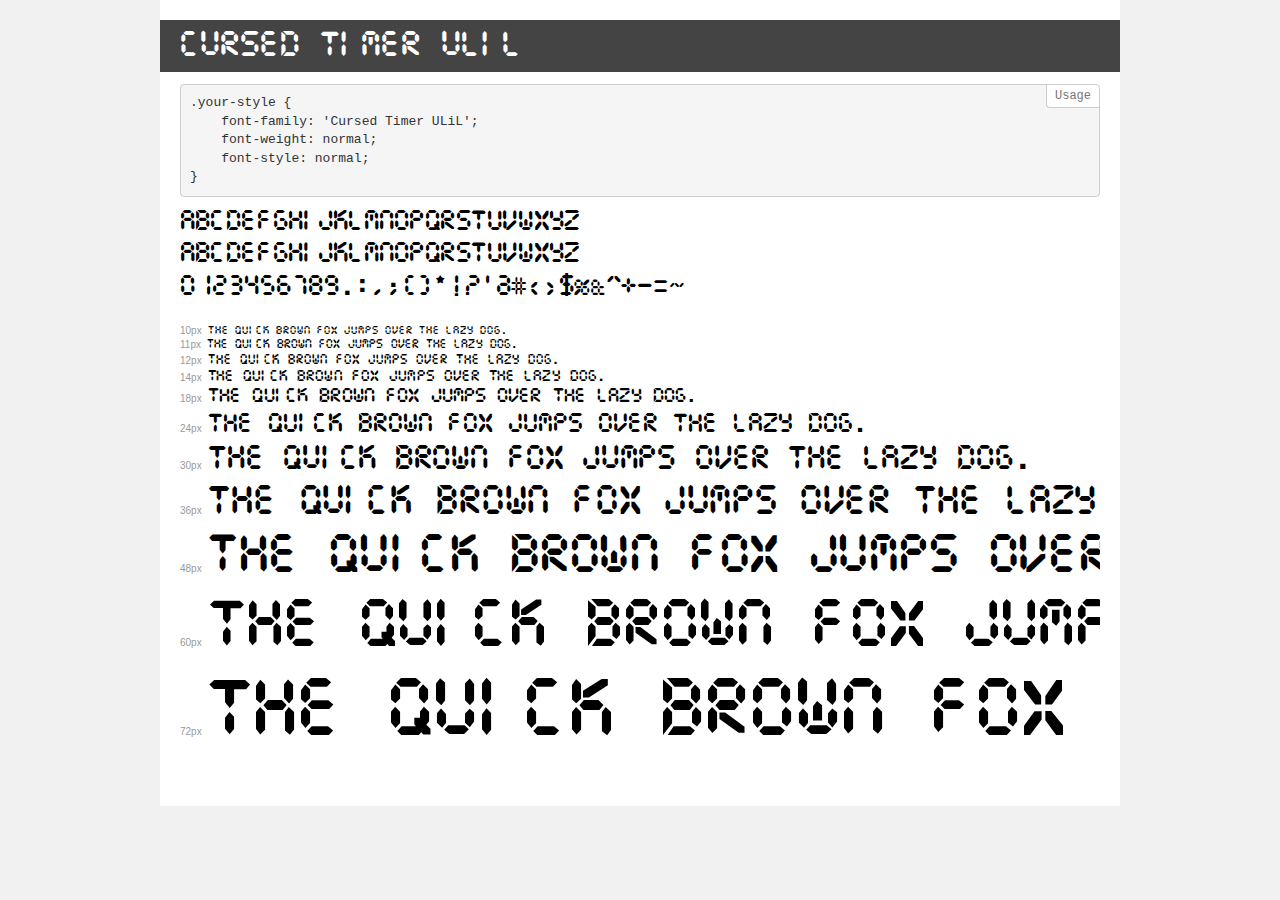
<file: demo.html>
<!DOCTYPE html>
<html>
<head>
    <meta charset="utf-8">
    <meta http-equiv="X-UA-Compatible" content="IE=edge">
    <meta name="viewport" content="width=device-width, initial-scale=1">
    <meta name="robots" content="noindex, noarchive">
    <meta name="format-detection" content="telephone=no">
    <title>Transfonter demo</title>
    <link href="stylesheet.css" rel="stylesheet">
    <style>
        /*
        http://meyerweb.com/eric/tools/css/reset/
        v2.0 | 20110126
        License: none (public domain)
        */
        html, body, div, span, applet, object, iframe,
        h1, h2, h3, h4, h5, h6, p, blockquote, pre,
        a, abbr, acronym, address, big, cite, code,
        del, dfn, em, img, ins, kbd, q, s, samp,
        small, strike, strong, sub, sup, tt, var,
        b, u, i, center,
        dl, dt, dd, ol, ul, li,
        fieldset, form, label, legend,
        table, caption, tbody, tfoot, thead, tr, th, td,
        article, aside, canvas, details, embed,
        figure, figcaption, footer, header, hgroup,
        menu, nav, output, ruby, section, summary,
        time, mark, audio, video {
            margin: 0;
            padding: 0;
            border: 0;
            font-size: 100%;
            font: inherit;
            vertical-align: baseline;
        }
        /* HTML5 display-role reset for older browsers */
        article, aside, details, figcaption, figure,
        footer, header, hgroup, menu, nav, section {
            display: block;
        }
        body {
            line-height: 1;
        }
        ol, ul {
            list-style: none;
        }
        blockquote, q {
            quotes: none;
        }
        blockquote:before, blockquote:after,
        q:before, q:after {
            content: '';
            content: none;
        }
        table {
            border-collapse: collapse;
            border-spacing: 0;
        }
        /* common styles */
        body {
            background: #f1f1f1;
            color: #000;
        }
        .page {
            background: #fff;
            width: 920px;
            margin: 0 auto;
            padding: 20px 20px 0 20px;
            overflow: hidden;
        }
        .font-container {
            overflow-x: auto;
            overflow-y: hidden;
            margin-bottom: 40px;
            line-height: 1.3;
            white-space: nowrap;
            padding-bottom: 5px;
        }
        h1 {
            position: relative;
            background: #444;
            font-size: 32px;
            color: #fff;
            padding: 10px 20px;
            margin: 0 -20px 12px -20px;
        }
        .letters {
            font-size: 25px;
            margin-bottom: 20px;
        }
        .s10:before {
            content: '10px';
        }
        .s11:before {
            content: '11px';
        }
        .s12:before {
            content: '12px';
        }
        .s14:before {
            content: '14px';
        }
        .s18:before {
            content: '18px';
        }
        .s24:before {
            content: '24px';
        }
        .s30:before {
            content: '30px';
        }
        .s36:before {
            content: '36px';
        }
        .s48:before {
            content: '48px';
        }
        .s60:before {
            content: '60px';
        }
        .s72:before {
            content: '72px';
        }
        .s10:before, .s11:before, .s12:before, .s14:before,
        .s18:before, .s24:before, .s30:before, .s36:before,
        .s48:before, .s60:before, .s72:before {
            font-family: Arial, sans-serif;
            font-size: 10px;
            font-weight: normal;
            font-style: normal;
            color: #999;
            padding-right: 6px;
        }
        pre {
            display: block;
            position: relative;
            padding: 9px;
            margin: 0 0 10px;
            font-family: Monaco, Menlo, Consolas, "Courier New", monospace !important;
            font-size: 13px;
            line-height: 1.428571429;
            color: #333;
            font-weight: normal !important;
            font-style: normal !important;
            background-color: #f5f5f5;
            border: 1px solid #ccc;
            overflow-x: auto;
            border-radius: 4px;
        }
        pre:after {
            display: block;
            position: absolute;
            right: 0;
            top: 0;
            content: 'Usage';
            line-height: 1;
            padding: 5px 8px;
            font-size: 12px;
            color: #767676;
            background-color: #fff;
            border: 1px solid #ccc;
            border-right: none;
            border-top: none;
            border-radius: 0 4px 0 4px;
            z-index: 10;
        }
        /* responsive */
        @media (max-width: 959px) {
            .page {
                width: auto;
                margin: 0;
            }
        }
    </style>
</head>
<body>
<div class="page">
    <div class="demo" style="font-family: 'Cursed Timer ULiL'; font-weight: normal; font-style: normal;">
        <h1>Cursed Timer ULiL</h1>
        <pre>.your-style {
    font-family: 'Cursed Timer ULiL';
    font-weight: normal;
    font-style: normal;
}</pre>
        <div class="font-container">
            <p class="letters">
                abcdefghijklmnopqrstuvwxyz<br>
ABCDEFGHIJKLMNOPQRSTUVWXYZ<br>
                0123456789.:,;()*!?'@#<>$%&^+-=~
            </p>
            <p class="s10" style="font-size: 10px;">The quick brown fox jumps over the lazy dog.</p>
            <p class="s11" style="font-size: 11px;">The quick brown fox jumps over the lazy dog.</p>
            <p class="s12" style="font-size: 12px;">The quick brown fox jumps over the lazy dog.</p>
            <p class="s14" style="font-size: 14px;">The quick brown fox jumps over the lazy dog.</p>
            <p class="s18" style="font-size: 18px;">The quick brown fox jumps over the lazy dog.</p>
            <p class="s24" style="font-size: 24px;">The quick brown fox jumps over the lazy dog.</p>
            <p class="s30" style="font-size: 30px;">The quick brown fox jumps over the lazy dog.</p>
            <p class="s36" style="font-size: 36px;">The quick brown fox jumps over the lazy dog.</p>
            <p class="s48" style="font-size: 48px;">The quick brown fox jumps over the lazy dog.</p>
            <p class="s60" style="font-size: 60px;">The quick brown fox jumps over the lazy dog.</p>
            <p class="s72" style="font-size: 72px;">The quick brown fox jumps over the lazy dog.</p>
        </div>
    </div>
</div>
</body>
</html>
</file>
<file: stylesheet.css>
@font-face {
    font-family: 'Cursed Timer ULiL';
    src: url('CursedTimerULiL.woff2') format('woff2'),
        url('CursedTimerULiL.woff') format('woff');
    font-weight: normal;
    font-style: normal;
}
</file>
